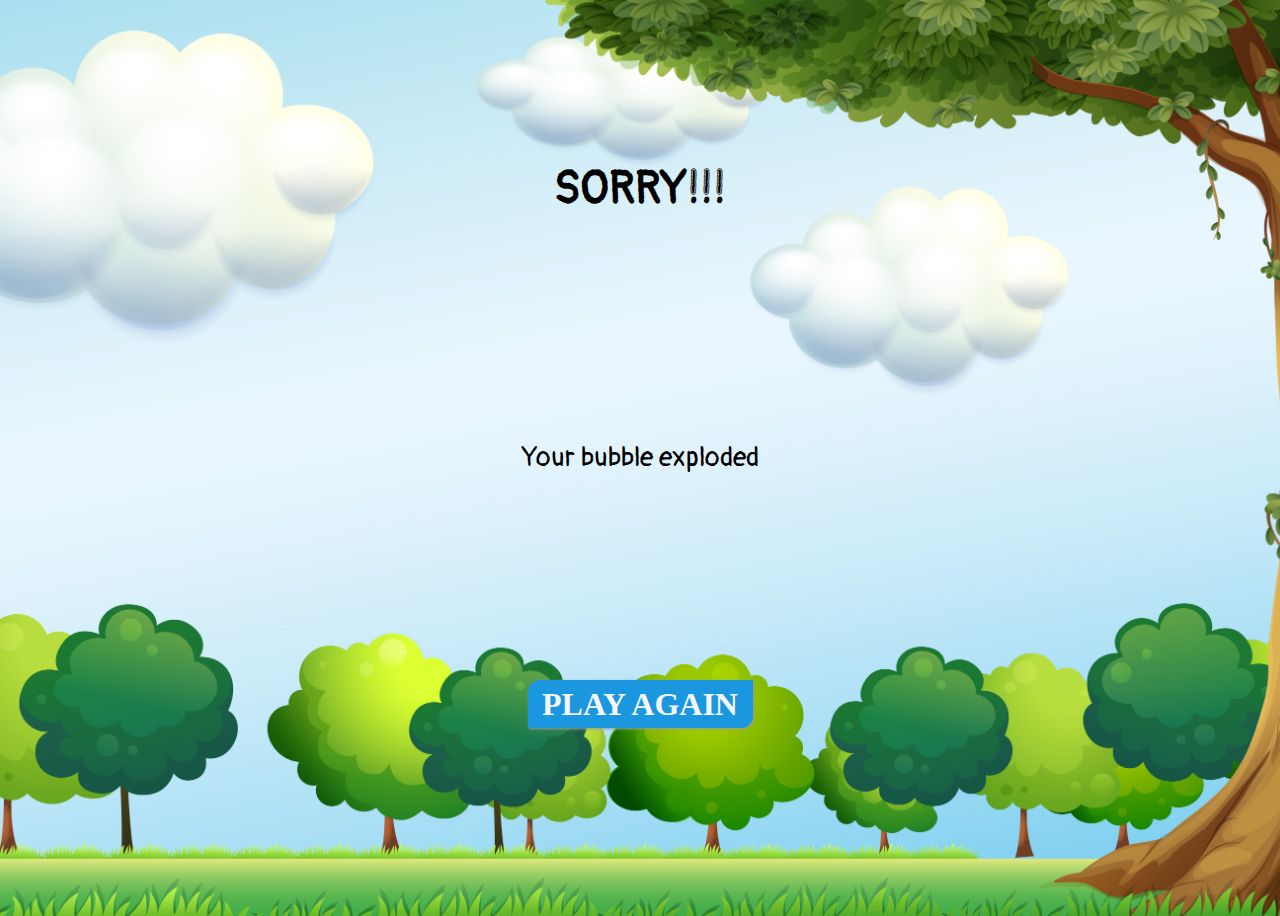
<file: gameover.html>
<!DOCTYPE html>
<html lang="en">
  <head>
    <meta charset="UTF-8" />
    <meta name="viewport" content="width=device-width, initial-scale=1.0" />
    <title>Game Over</title>
    <link rel="stylesheet" href="styles/gameover.css" />
  </head>
  <body>
    <div class="sorry">
      <h1>SORRY!!!</h1>
      <p class="text">Your bubble exploded</p>
      <div class="btn">
        <a href="./jeu.html" class="button"
          ><span class="play again">PLAY AGAIN</span></a
        >
      </div>
    </div>
  </body>
</html>
</file>
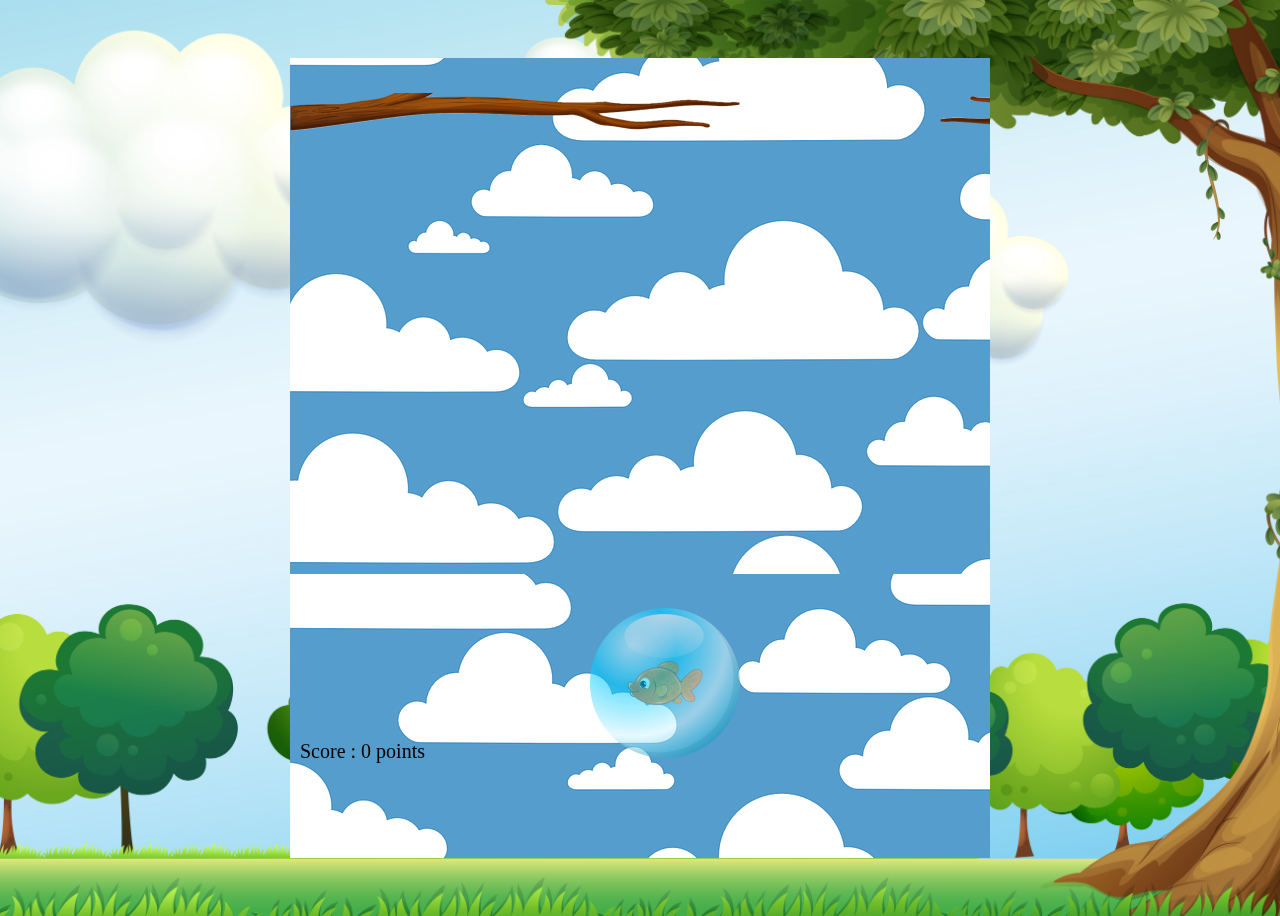
<file: jeu.html>
<!DOCTYPE html>
<html lang="en">
  <head>
    <meta charset="UTF-8" />
    <meta name="viewport" content="width=device-width, initial-scale=1.0" />
    <title>Game</title>
    <link rel="stylesheet" href="styles/style.css" />
    <script type="module" src="javascript/jeu.js"></script>
  </head>
  <body>
    <canvas id="canvas" width="700" height="800"></canvas>
  </body>
</html>
</file>
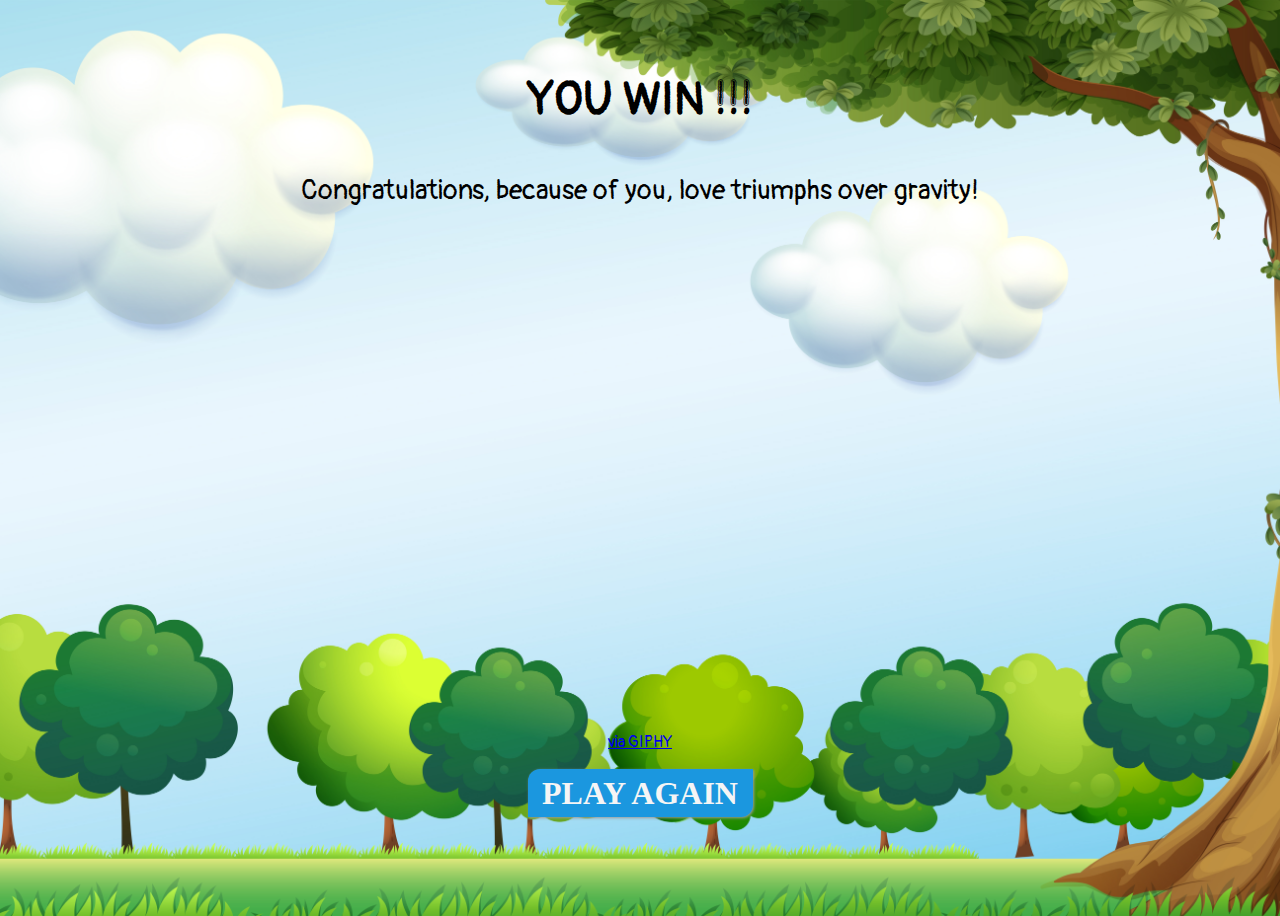
<file: win.html>
<!DOCTYPE html>
<html lang="en">
  <head>
    <meta charset="UTF-8" />
    <meta name="viewport" content="width=device-width, initial-scale=1.0" />
    <title>You win</title>
    <link rel="stylesheet" href="styles/win.css" />
  </head>
  <body>
    <div class="congrats">
      <h1>YOU WIN !!!</h1>
      <p class="text">
        Congratulations, because of you, love triumphs over gravity!
      </p>
      <iframe
        src="https://giphy.com/embed/j2wyEbI66kQ6KvU47E"
        width="467"
        height="480"
        frameborder="0"
        class="giphy-embed"
        allowfullscreen
      ></iframe>
      <p>
        <a
          href="https://giphy.com/gifs/chicken-line-bwchickens-j2wyEbI66kQ6KvU47E"
          >via GIPHY</a
        >
      </p>
      <div class="btn">
        <a href="./jeu.html" class="button"
          ><span class="play again">PLAY AGAIN</span></a
        >
      </div>
    </div>
  </body>
</html>
</file>
<file: styles/gameover.css>
@import url("https://fonts.googleapis.com/css2?family=Pangolin&display=swap");

body {
  font-family: "pangolin", Arial, Helvetica, sans-serif;
  background-image: url("../images/background-img.jpg");
  background-repeat: no-repeat;
  background-position: center;
  background-size: cover;
  position: relative;
  height: 100vh;
}

.sorry {
  display: flex;
  align-items: center;
  justify-content: space-around;
  flex-direction: column;
  height: 90vh;
}

h1 {
  display: flex;
  width: 90vh;
  font-size: 5vh;
  text-align: center;
  justify-content: center;
  margin: 7vh auto 2vh;
}

.text {
  display: flex;
  font-size: 3vh;
}

.button {
  border-radius: 12px 0 12px 0;
  background: #1b97df;
  border: none;
  color: whitesmoke;
  font: bold 12px Verdana;
  padding: 6px 0 6px 0;
  box-shadow: 1px 1px 3px #999;
  width: 25vh;
  text-align: center;
  height: 4vh;
  display: flex;
  align-items: center;
  justify-content: center;
  text-decoration: none;
}

.btn {
  display: flex;
  align-items: center;
  justify-content: center;
}
a:hover.button {
  color: #00ccbb;
}

.button span {
  font-size: 2rem;
  display: flex;
  align-items: center;
  justify-content: center;
}
</file>
<file: styles/style.css>
body {
  background-image: url("../images/background-img.jpg");
  background-repeat: no-repeat;
  background-position: center;
  background-size: cover;
  position: relative;
  height: 100vh;
  display: flex;
  justify-content: center;
  align-items: center;
}

canvas {
  display: flex;
  margin: auto;
  position: absolute;
}
</file>
<file: styles/win.css>
@import url("https://fonts.googleapis.com/css2?family=Pangolin&display=swap");

body {
  font-family: "pangolin", Arial, Helvetica, sans-serif;
  background-image: url("../images/background-img.jpg");
  background-repeat: no-repeat;
  background-position: center;
  background-size: cover;
  position: relative;
  height: 100vh;
}

.congrats {
  display: flex;
  align-items: center;
  justify-content: space-around;
  flex-direction: column;
  height: 90vh;
}
h1 {
  display: flex;
  width: 90vh;
  font-size: 5vh;
  text-align: center;
  justify-content: center;
  margin: 7vh auto 2vh;
}

.text {
  display: flex;
  font-size: 3vh;
}

.button {
  border-radius: 12px 0 12px 0;
  background: #1b97df;
  border: none;
  color: whitesmoke;
  font: bold 12px Verdana;
  padding: 6px 0 6px 0;
  box-shadow: 1px 1px 3px #999;
  width: 25vh;
  text-align: center;
  height: 4vh;
  display: flex;
  align-items: center;
  justify-content: center;
  text-decoration: none;
}

.btn {
  display: flex;
  align-items: center;
  justify-content: center;
}
a:hover.button {
  color: #00ccbb;
}

.button span {
  font-size: 2rem;
  display: flex;
  align-items: center;
  justify-content: center;
}
</file>
